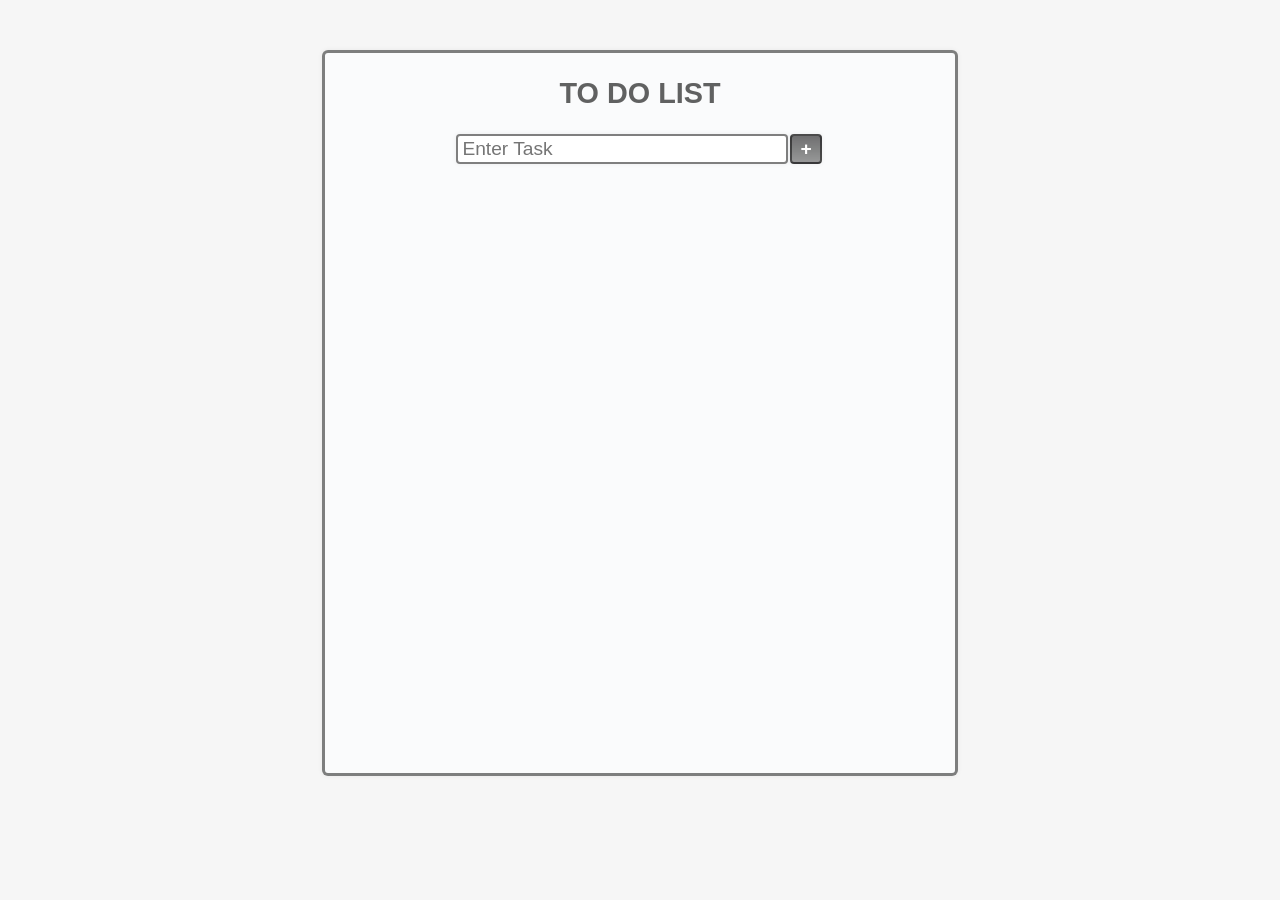
<file: toDoApp/index.html>
<!DOCTYPE html>
<html lang="en">
<head>
    <meta charset="UTF-8">
    <meta name="viewport" content="width=device-width, initial-scale=1.0">
    <title>To-Do App</title>
    <style>
        body{
    font-family: Arial, Helvetica, sans-serif;
    background-color: rgba(121, 121, 121, 0.068);
    margin: 30px;
    display:flex;
    flex-direction: column;
    align-items: center;
}
.card{
    margin: 20px;
    border: 3px solid rgba(0, 0, 0, 0.5);
    border-radius: 6px;
    box-shadow: 0 0 5px rgba(0, 0, 0, 0.062);

    min-height: 80vh;
    height: auto;
    width: 70vh;


    display:flex;
    flex-direction: column;
    
    align-items: center;

    background-color: rgba(252, 254, 255, 0.699);
}

#heading{
    font-weight: bold;
    color: hsla(0, 0%, 0%, 0.616);
    font-size: 1.2rem;
}
.inputAndAppend{
    margin: 0px 10px 10px 10px;
    display: flex;
}

#inputBox, #addTask{
    border: 2px solid rgba(0, 0, 0, 0.5);
    font-size: 1.2rem;
    border-radius: 4px;
    padding: 2px 4px;
    box-shadow: 0 0 5px rgba(0, 0, 0, 0.062);
}
#inputBox{
    width: 20rem;
}
#addTask{
    font-weight: bold;
    padding: 2px 8px;
    background: linear-gradient(rgba(0, 0, 0, 0.555), rgba(0, 0, 0, 0.397)) ;
    color: white;
    cursor: pointer;
    margin: 0 2px;
}
#addTask:hover{
    background: linear-gradient(rgba(95, 95, 95, 0.555), rgba(146, 145, 145, 0.397));
    color: black;
}

.taskContainer{
    margin-top: 4px;
    min-height: 60vh;
    width: 58vh;
    /* border: 2px solid rgba(0, 0, 0, 0.288); */
    border-radius: 1%;
    margin: 3px;
}

.tasks{
    margin: 4px 4px;
    width: 53.5vh;
}
.task{
    color: rgba(0, 0, 0, 0.753);
    font-size: large;
    display: flex;
    
    align-items: center;
}
.completed{
    text-decoration: line-through;
    opacity: 0.6; 
}

.removeBtn{   
    margin-left: 250px;
    background: red;
    color: white;
    border: none;
    border-radius: 15%;
    cursor: pointer;
    padding: 2px 6px;
    margin-left: auto;
}

.dateAndTime{
    font-size: 0.00001rem;
    line-height: 0.2rem;
    color: rgba(0, 0, 0, 0.438);
    margin-left: 40vh;

    opacity: 0;
    transition: opacity 0.3s ease, font-size 0.4s ease-out;
}
.tasks:hover .dateAndTime{
    font-size: 0.7rem;
    opacity: 1;
}
    </style>
</head>
<body>
    <div class="card">

        <div id="heading">
            <h2>TO DO LIST</h2>
        </div>

        <form class="inputAndAppend">
            <input type="text" id="inputBox" placeholder="Enter Task">
            <button type="submit" id="addTask">+</button>
        </form>

        <div class="taskContainer">
            
        </div>
    </div>
    <script>
    
    // TO DO LIST

const inputBox = document.getElementById("inputBox");
const inputForm = document.querySelector(".inputAndAppend");
const taskContainer = document.querySelector(".taskContainer");

// TASK BLOCK CONSTRUCTOR
class Task{
    constructor(task){
        this.element = document.createElement("div");
        this.element.classList.add("tasks");

        this.element.innerHTML = `
            <div class="task">
                <input type="checkbox" class="checkBox" 
                       id="task${task.id}" ${task.completed ? "checked": ""}>
                <label for="task${task.id}"
                class = "${task.completed ? "completed": ""}"
                >${task.name}</label>
                ${task.completed ? `<button class="removeBtn">X</button>` : ""}
            </div>  
            <p class="dateAndTime">Date: ${task.dateCreated}</p>
            <p class="dateAndTime">Time: ${task.timeCreated}</p>
        `;

        // checkbox functionality
        const checkbox = this.element.querySelector(".checkBox");
        const label = this.element.querySelector("label");

        checkbox.addEventListener("change", () =>{
            task.completed = checkbox.checked;
            saveData();
            renderTasks();
        });

        const removeBtn = this.element.querySelector(".removeBtn");

        if (removeBtn){
            removeBtn.addEventListener("click", () => {
                data.tasks = data.tasks.filter( t => t.id !== task.id);
                saveData();
                renderTasks();
            });
        }
    }
};

let data;
let saved = localStorage.getItem("toDoListData");

try {
    data = saved ? JSON.parse(saved) : { counter: 0, tasks: [] };
} catch (error) {
    console.error("Corrupted localStorage. Resetting...");
    data = { counter: 0, tasks: [] };
    localStorage.setItem("toDoListData", JSON.stringify(data));
}

renderTasks();

// APPEND NEW TASKS TO LIST
inputForm.addEventListener("submit", event => {
    event.preventDefault();

    if (!inputBox.value.trim()) return;

    if (!doesAlreadyExists()){
        appendTaskToList();
        renderTasks();
    }
    
    inputBox.value = "";
});


// RENDERING THE TASKS...
function renderTasks(){
    taskContainer.innerHTML = "";
    console.log("rendering:", data.tasks);

    const uncompleted = data.tasks.filter(task => !task.completed);
    const completed = data.tasks.filter(task => task.completed);

    // render uncompleted tasks 
    uncompleted.forEach(task =>{
        const newTaskElement = new Task(task);
        taskContainer.appendChild(newTaskElement.element);
    });
    // render completed tasks
    completed.forEach(task =>{
        const newTaskElement = new Task(task);
        taskContainer.appendChild(newTaskElement.element);
    });
}

function doesAlreadyExists(){
    return data.tasks.some(task => 
        task.name.toLowerCase() === inputBox.value.trim().toLowerCase()
    );
}


// APPEND TASK TO TASKLIST
function appendTaskToList(){
    const taskName = inputBox.value.trim();
    const [dateCreated, timeCreated] = getDateAndTime();

    data.tasks.push({id: data.counter++, name: taskName, dateCreated, timeCreated, completed: false});
    
    saveData();
}

// GET CURRENT DATE AND TIME
function getDateAndTime(){
    const date = new Date();
    const taskCreatedDate = `${date.getDate()}-${date.getMonth() + 1}-${date.getFullYear()}`;

    let amOrPm = date.getHours() >= 12? "pm": "am";
    const hours = date.getHours() % 12 || 12;
    
    const taskCreatedTime = `${hours}:${(date.getMinutes()).toString().padStart(2, 0)} ${amOrPm}`;

    return [taskCreatedDate, taskCreatedTime];
}

function saveData(){
    localStorage.setItem("toDoListData", JSON.stringify(data));
}


    </script>
</body>
</html>
</file>
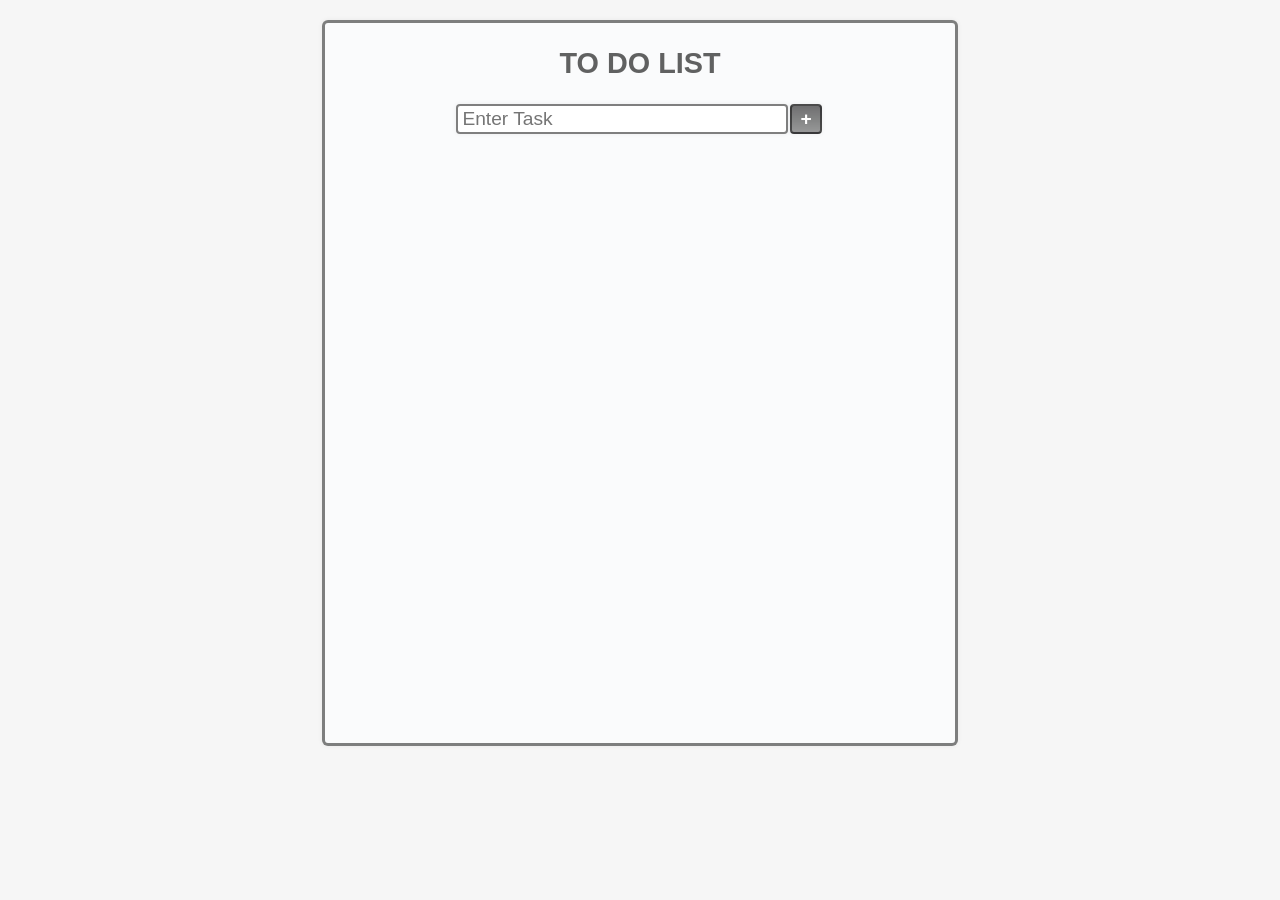
<file: toDoApp/index1.html>
<!DOCTYPE html>
<html lang="en">
<head>
    <meta charset="UTF-8">
    <meta name="viewport" content="width=device-width, initial-scale=1.0">
    <title>To-Do App</title>
    <link rel="stylesheet" href="style.css">
</head>
<body>
    <div class="card">

        <div id="heading">
            <h2>TO DO LIST</h2>
        </div>

        <form class="inputAndAppend">
            <input type="text" id="inputBox" placeholder="Enter Task">
            <button type="submit" id="addTask">+</button>
        </form>

        <div class="taskContainer">
            <div class="tasks">
                
            </div>
        </div>
    </div>
    <script src="script.js"></script>
</body>
</html>
</file>
<file: toDoApp/style.css>
body{
    font-family: Arial, Helvetica, sans-serif;
    background-color: rgba(121, 121, 121, 0.068);
    margin: 0;
    display:flex;
    flex-direction: column;
    align-items: center;
}
.card{
    margin: 20px;
    border: 3px solid rgba(0, 0, 0, 0.5);
    border-radius: 6px;
    box-shadow: 0 0 5px rgba(0, 0, 0, 0.062);

    min-height: 80vh;
    height: auto;
    width: 70vh;


    display:flex;
    flex-direction: column;
    
    align-items: center;

    background-color: rgba(252, 254, 255, 0.699);
}

#heading{
    font-weight: bold;
    color: hsla(0, 0%, 0%, 0.616);
    font-size: 1.2rem;
}
.inputAndAppend{
    margin: 0px 10px 10px 10px;
    display: flex;
}

#inputBox, #addTask{
    border: 2px solid rgba(0, 0, 0, 0.5);
    font-size: 1.2rem;
    border-radius: 4px;
    padding: 2px 4px;
    box-shadow: 0 0 5px rgba(0, 0, 0, 0.062);
}
#inputBox{
    width: 20rem;
}
#addTask{
    font-weight: bold;
    padding: 2px 8px;
    background: linear-gradient(rgba(0, 0, 0, 0.555), rgba(0, 0, 0, 0.397)) ;
    color: white;
    cursor: pointer;
    margin: 0 2px;
}
#addTask:hover{
    background: linear-gradient(rgba(95, 95, 95, 0.555), rgba(146, 145, 145, 0.397));
    color: black;
}

.container{
    margin-top: 4px;
    min-height: 60vh;
    width: 58vh;
    /* border: 2px solid rgba(0, 0, 0, 0.288); */
    border-radius: 1%;
    margin: 3px;
}

.tasks{
    margin: 4px 4px;
    width: 53.5vh;
}
.task{
    color: rgba(0, 0, 0, 0.753);
    font-size: large;
    width: 58vh;
}
.dateAndTime{
    font-size: 0.00001rem;
    line-height: 0.2rem;
    color: rgba(0, 0, 0, 0.438);
    margin-left: 40vh;

    opacity: 0;
    transition: opacity 0.3s ease, font-size 0.4s ease-out;
}
.tasks:hover .dateAndTime{
    font-size: 0.7rem;
    opacity: 1;
}
</file>
